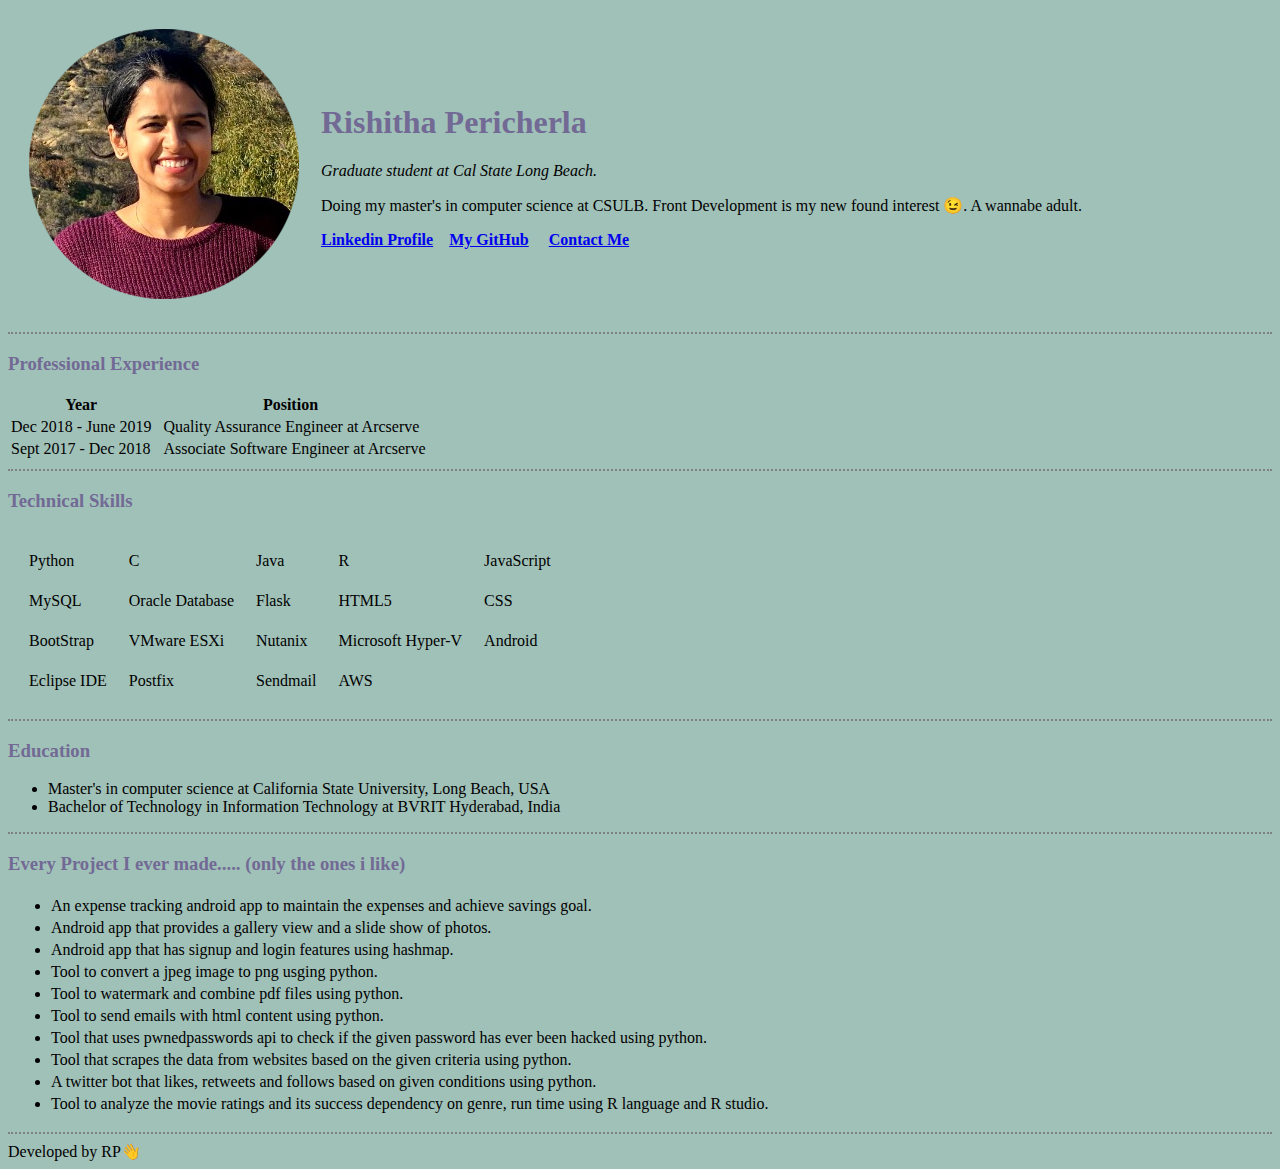
<file: index.html>
<!DOCTYPE html>
<html lang="en" dir="ltr">

<head>
  <meta charset="utf-8">
  <title>Rishitha's Personal Site</title>
  <link rel="stylesheet" href="css/styles.css">
</head>

<body>
  <table cellspacing=20>
    <tr>
      <td><img src="Images/profilepic.png" alt="Rishitha's profile picture"></td>
      <td>
        <h1>Rishitha Pericherla</h1>
        <p><em>Graduate student at Cal State Long Beach.</em></p>
        <p>Doing my master's in computer science at CSULB. Front Development is my new found interest 😉. A wannabe adult.</p>
        <strong><a href="https://www.linkedin.com/in/rishitha-pericherla/">Linkedin Profile</a>&nbsp;&nbsp;&nbsp;</strong>
        <strong><a href="https://github.com/rishitha-pericherla95">My GitHub</a></strong> &nbsp;&nbsp;&nbsp;
        <strong><a href="contactme.html">Contact Me</a>
      </td></strong>
    </tr>
  </table>


  <hr>
  <h3>Professional Experience</h3>
  <table>
    <thead>
      <tr>
        <th>
          Year
        </th>
        <th>Position</th>
      </tr>
    </thead>
    <tbody>
      <tr>
        <td>Dec 2018 - June 2019</td>
        <td>&nbsp;&nbsp;Quality Assurance Engineer at Arcserve</td>
      </tr>
      <tr>
        <td>Sept 2017 - Dec 2018</td>
        <td>&nbsp;&nbsp;Associate Software Engineer at Arcserve</td>
      </tr>
    </tbody>
  </table>

  <hr>

  <h3>Technical Skills</h3>
  <table cellspacing=20>
    <tr>
      <td>Python</td>
      <td>C</td>
      <td>Java</td>
      <td>R</td>
      <td>JavaScript</td>
    </tr>
    <tr>
      <td>MySQL</td>
      <td>Oracle Database</td>
      <td>Flask</td>
      <td>HTML5</td>
      <td>CSS</td>
    </tr>
    <tr>
      <td>BootStrap</td>
      <td>VMware ESXi</td>
      <td>Nutanix</td>
      <td>Microsoft Hyper-V</td>
      <td>Android</td>
    </tr>
    <tr>
      <td>Eclipse IDE</td>
      <td>Postfix</td>
      <td>Sendmail</td>
      <td>AWS</td>
    </tr>
  </table>
  <hr>
  <h3>Education</h3>
  <ul>
    <li>
      Master's in computer science at California State University, Long Beach, USA
    </li>

    <li>Bachelor of Technology in Information Technology at BVRIT Hyderabad, India</li>
  </ul>
  <hr>
  <h3>Every Project I ever made..... (only the ones i like)</h3>
  <ul>
    <table>


      <tr>

        <td>
          <li>An expense tracking android app to maintain the expenses and achieve savings goal.</li>
        </td>
      </tr>

      <tr>
        <td>
          <li>Android app that provides a gallery view and a slide show of photos.</li>
        </td>
      </tr>
      <tr>
        <td>
          <li>Android app that has signup and login features using hashmap.</li>
        </td>
      </tr>
      <tr>
        <td>
          <li>Tool to convert a jpeg image to png usging python.</li>
        </td>
      </tr>
      <tr>
        <td>
          <li>Tool to watermark and combine pdf files using python.</li>
        </td>
      </tr>
      <tr>
        <td>
          <li>Tool to send emails with html content using python.</li>
        </td>
      </tr>
      <tr>
        <td>
          <li>Tool that uses pwnedpasswords api to check if the given password has ever been hacked using python.</li>
        </td>
      </tr>
      <tr>
        <td>
          <li>Tool that scrapes the data from websites based on the given criteria using python.</li>
        </td>
      </tr>
      <tr>
        <td>
          <li>A twitter bot that likes, retweets and follows based on given conditions using python.</li>
        </td>
      </tr>
      <tr>
        <td>
          <li>Tool to analyze the movie ratings and its success dependency on genre, run time using R
            language and R studio. </li>
        </td>
      </tr>
    </table>
  </ul>
  <hr>
  Developed by RP👋

</body>

</html>
</file>
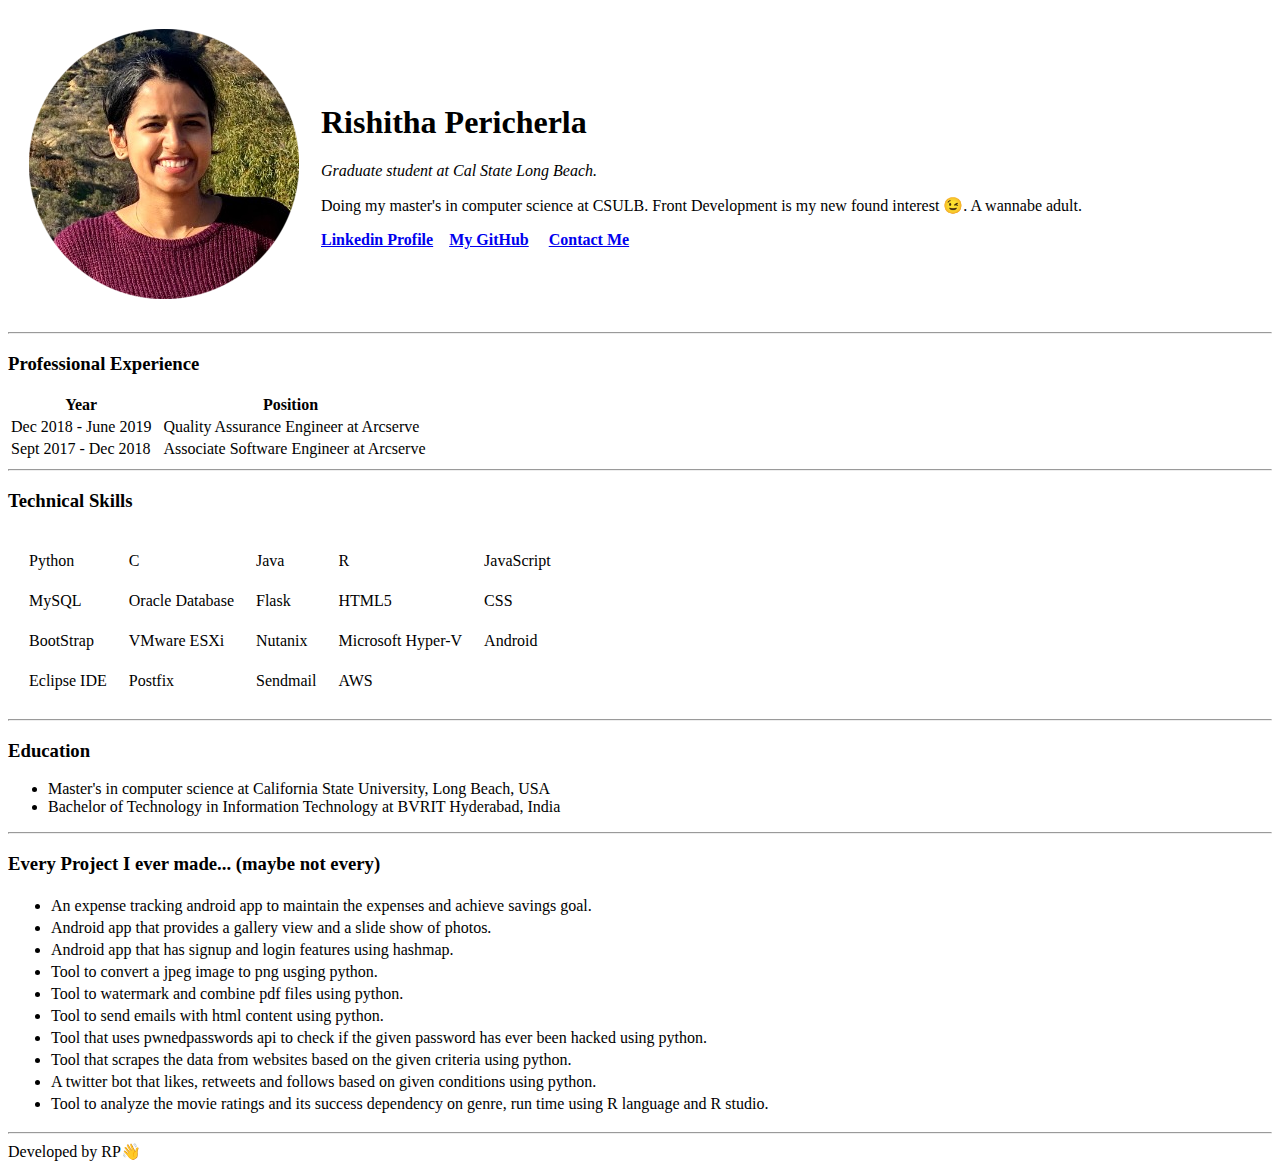
<file: CV/index.html>
<!DOCTYPE html>
<html lang="en" dir="ltr">

<head>
  <meta charset="utf-8">
  <title>Rishitha's Personal Site</title>
</head>

<body>
  <table cellspacing=20>
    <tr>
      <td><img src="Images/profilepic.png" alt="Rishitha's profile picture"></td>
      <td><h1>Rishitha Pericherla</h1>
      <p><em>Graduate student at Cal State Long Beach.</em></p>
      <p>Doing my master's in computer science at CSULB. Front Development is my new found interest 😉. A wannabe adult.</p>
      <strong><a href="https://www.linkedin.com/in/rishitha-pericherla/">Linkedin Profile</a>&nbsp;&nbsp;&nbsp;</strong>
      <strong><a href="https://github.com/rishitha-pericherla95">My GitHub</a></strong> &nbsp;&nbsp;&nbsp;
      <strong><a href="contactme.html">Contact Me</a></td></strong>
    </tr>
  </table>


  <hr>
  <h3>Professional Experience</h3>
  <table>
    <thead>
      <tr>
        <th>
          Year
        </th>
        <th>Position</th>
      </tr>
    </thead>
    <tbody>
      <tr>
        <td>Dec 2018 - June 2019</td>
        <td>&nbsp;&nbsp;Quality Assurance Engineer at Arcserve</td>
      </tr>
      <tr>
        <td>Sept 2017 - Dec 2018</td>
        <td>&nbsp;&nbsp;Associate Software Engineer at Arcserve</td>
      </tr>
    </tbody>
  </table>

  <hr>

    <h3>Technical Skills</h3>
    <table cellspacing=20>
      <tr>
        <td>Python</td>
      <td>C</td>
      <td>Java</td>
      <td>R</td><td>JavaScript</td>
    </tr>
    <tr>
      <td>MySQL</td>  <td>Oracle Database</td><td>Flask</td><td>HTML5</td><td>CSS</td>
      </tr>
      <tr>
        <td>BootStrap</td><td>VMware ESXi</td><td>Nutanix</td><td>Microsoft Hyper-V</td><td>Android</td>
      </tr>
      <tr>
        <td>Eclipse IDE</td><td>Postfix</td><td>Sendmail</td><td>AWS</td>
      </tr>
    </table>
    <hr>
  <h3>Education</h3>
<ul>


  <li>
   Master's in computer science at California State University, Long Beach, USA
  </li>

<li>Bachelor of Technology in Information Technology at BVRIT Hyderabad, India</li>
</ul>
<hr>
<h3>Every Project I ever made... (maybe not every)</h3>
<ul>
<table>


  <tr>

    <td><li>An expense tracking android app to maintain the expenses and achieve savings goal.</li></td>
  </tr>

  <tr>
    <td><li>Android app that provides a gallery view and a slide show of photos.</li></td>
  </tr>
  <tr>
    <td><li>Android app that has signup and login features using hashmap.</li></td>
  </tr>
  <tr>
    <td><li>Tool to convert a jpeg image to png usging python.</li></td>
  </tr>
  <tr>
    <td><li>Tool to watermark and combine pdf files using python.</li></td>
  </tr>
  <tr>
    <td><li>Tool to send emails with html content using python.</li></td>
  </tr>
  <tr>
    <td><li>Tool that uses pwnedpasswords api to check if the given password has ever been hacked using python.</li></td>
  </tr>
  <tr>
    <td><li>Tool that scrapes the data from websites based on the given criteria using python.</li></td>
  </tr>
  <tr>
    <td><li>A twitter bot that likes, retweets and follows based on given conditions using python.</li></td>
  </tr>
<tr>
  <td><li>Tool to analyze the movie ratings and its success dependency on genre, run time using R
language and R studio. </li> </td>
</tr>
</table>
  </ul>
<hr>
Developed by RP👋

</body>

</html>
</file>
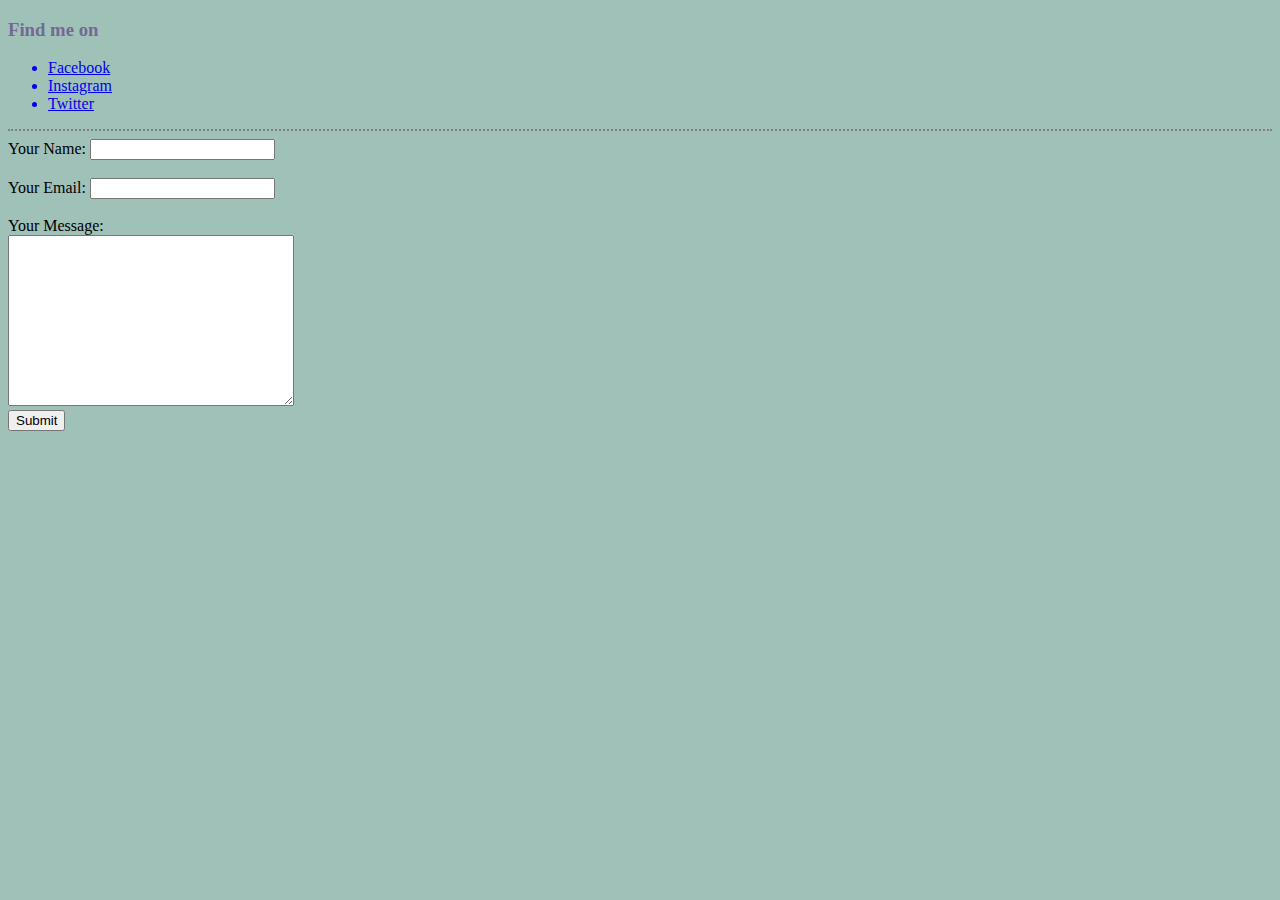
<file: contactme.html>
<!DOCTYPE html>
<html lang="en" dir="ltr">
  <head>
    <meta charset="utf-8">
    <title>My contact details</title>
    <h3>Find me on</h3>
    <link rel="stylesheet" href="css/styles.css">
 </head>
  <body>
    <ul>
    <a href="https://www.facebook.com/rishitha.pericherla"><li>Facebook</li></a>
    <a href="https://www.instagram.com/rishithapericherla/"><li>Instagram</li></a>
     <a href="https://twitter.com/rishithaperich1"><li>Twitter</li></a>

    </ul>
    <hr>
    <form class="" action="mailto:pericherla.rishitha@gmail.com" method="post" enctype="text/plain">
      <label>Your Name:</label>
      <input type="text" name="Name" value=""><br><br>
      <label>Your Email:</label>
      <input type="email" name="Email" value=""><br><br>
      <label>Your Message: </label><br>
      <textarea name="Message" rows="11" cols="33"></textarea><br>
      <button type="submit" name="">Submit</button>
    </form>
  </body>
</html>
</file>
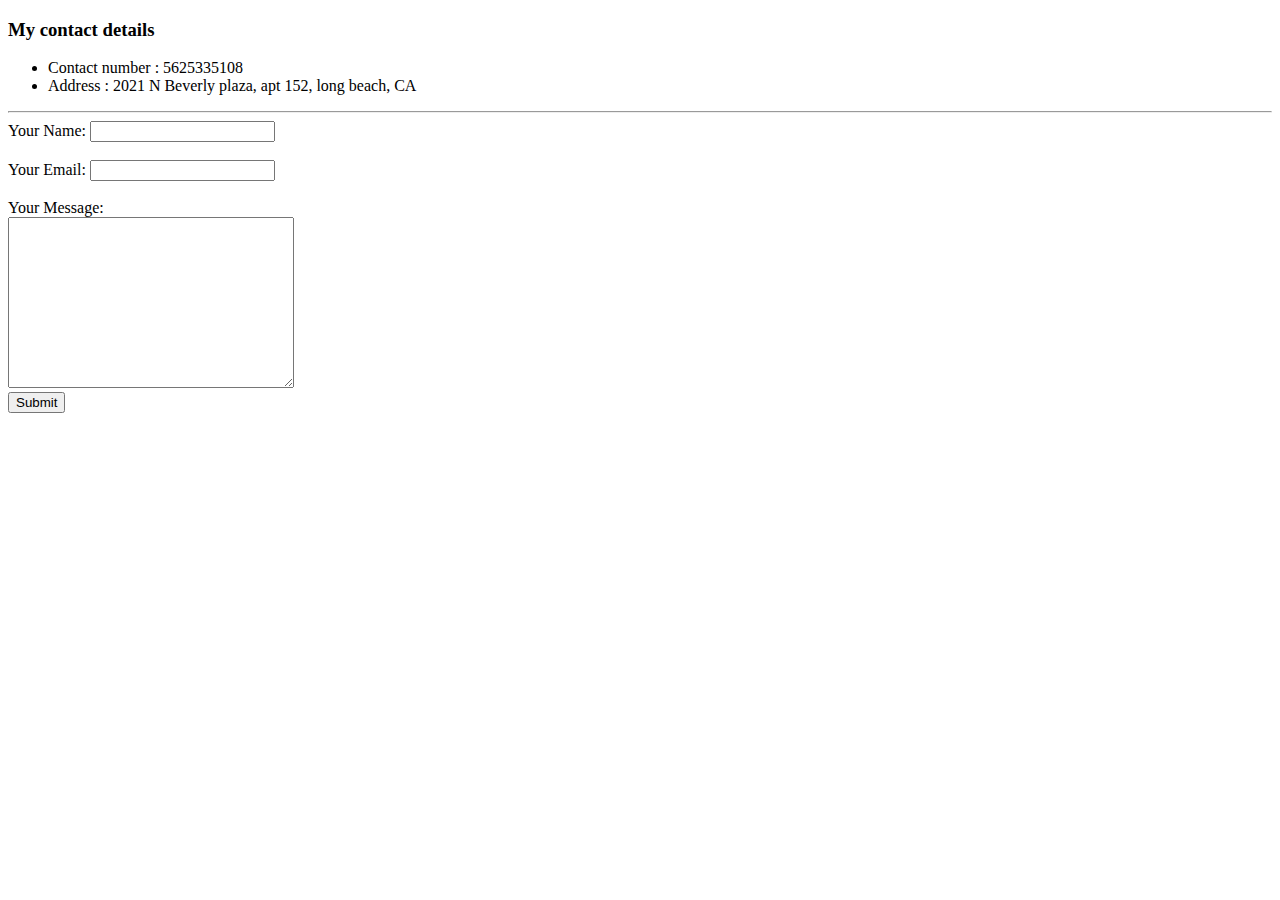
<file: CV/contactme.html>
<!DOCTYPE html>
<html lang="en" dir="ltr">
  <head>
    <meta charset="utf-8">
    <title>My contact details</title>
    <h3>My contact details</h3>
 </head>
  <body>
    <ul>
      <li>Contact number : 5625335108</li>
      <li>Address : 2021 N Beverly plaza, apt 152, long beach, CA</li>
    </ul>
    <hr>
    <form class="" action="mailto:pericherla.rishitha@gmail.com" method="post" enctype="text/plain">
      <label>Your Name:</label>
      <input type="text" name="Name" value=""><br><br>
      <label>Your Email:</label>
      <input type="email" name="Email" value=""><br><br>
      <label>Your Message: </label><br>
      <textarea name="Message" rows="11" cols="33"></textarea><br>
      <button type="submit" name="">Submit</button>
    </form>
  </body>
</html>
</file>
<file: css/styles.css>
body{
    background-color:#a0c1b8;
  }
  hr{
    border:0;
    border-style: dotted none none none;
    border-width: 0.15em;
  }
  h3,h1{
    color:#726a95;
  }
</file>
